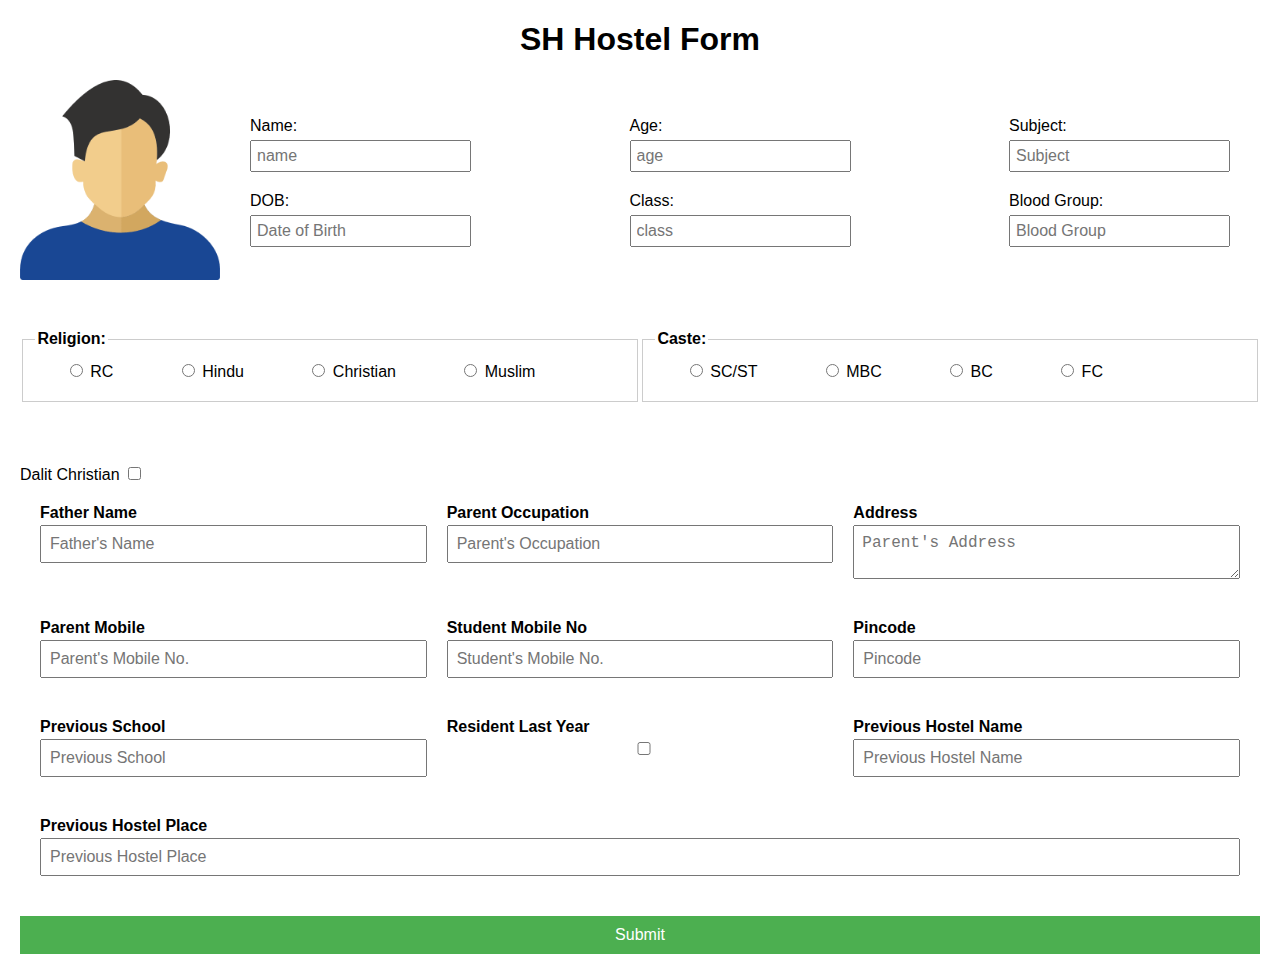
<file: index.html>
<!DOCTYPE html>
<html lang="en">
<head>
    <meta charset="UTF-8">
    <meta name="viewport" content="width=device-width, initial-scale=1.0">
    <title>Form</title>
    <link rel="stylesheet" href="assets/css/style.css">
</head>
<body>
    <h1 style="text-align: center;">SH Hostel Form</h1>
    <form id="sjcHostelForm" enctype="multipart/form-data">
        <div class="wrapperTop">
            <div class="image">
                <label for="image">
                    <img id="imagePreview" src="assets/images/user.png" alt="" height="200" width="200">
                </label>
                <input type="file" id="image" name="image" style="display: none;" required>
            </div>
            <div class="wibbly-wobbly">
                <div class="wibbly-row">
                    <div class="timey-wimey">
                        <label for="name">Name:</label>
                        <input type="text" id="name" name="name" placeholder="name" required>
                    </div>
                    <div class="timey-wimey">
                        <label for="age">Age:</label>
                        <input type="text" id="age" name="age" placeholder="age" required>
                    </div>
                    <div class="timey-wimey">
                        <label for="subject">Subject:</label>
                        <input type="text" id="subject" name="subject" placeholder="Subject" required>
                    </div>
                </div>
                <div class="wibbly-row">
                    <div class="timey-wimey">
                        <label for="dob">DOB:</label>
                        <input type="text" id="dob" name="dob" placeholder="Date of Birth" required>
                    </div>
                    <div class="timey-wimey">
                        <label for="class">Class:</label>
                        <input type="text" id="class" name="class" placeholder="class" required>
                    </div>
                    <div class="timey-wimey">
                        <label for="blood-group">Blood Group:</label>
                        <input type="text" id="blood-group" name="blood-group" placeholder="Blood Group" required>
                    </div>
                </div>
            </div>
        </div>

        <div class="mainChoice">
            <fieldset>
                <legend>Religion:</legend>
                <label><input required type="radio" name="religion" value="RC"> RC</label>
                <label><input required type="radio" name="religion" value="Hindu"> Hindu</label>
                <label><input required type="radio" name="religion" value="Christian"> Christian</label>
                <label><input required type="radio" name="religion" value="Muslim"> Muslim</label>
            </fieldset>

            <fieldset>
                <legend>Caste:</legend>
                <label><input required type="radio" name="caste" value="SC/ST"> SC/ST</label>
                <label><input required type="radio" name="caste" value="MBC"> MBC</label>
                <label><input required type="radio" name="caste" value="BC"> BC</label>
                <label><input required type="radio" name="caste" value="FC"> FC</label>
            </fieldset>
        </div>

        <label for="dalitChristian">Dalit Christian</label>
        <input type="checkbox" name="dalitChristian">

        <div class="etcdetails-weird">
            <div class="blorp-group">
                <label for="fatherName" class="snazzle-label">Father Name</label>
                <input required type="text" name="fatherName" placeholder="Father's Name" class="wobble-input">
            </div>
            <div class="blorp-group">
                <label for="parentOccupation" class="snazzle-label">Parent Occupation</label>
                <input required type="text" name="parentOccupation" placeholder="Parent's Occupation" class="wobble-input">
            </div>
            <div class="blorp-group">
                <label for="parentAddress" class="snazzle-label">Address</label>
                <textarea required name="parentAddress" placeholder="Parent's Address" class="wobble-textarea"></textarea>
            </div>
            <div class="blorp-group">
                <label for="parentMobileNo" class="snazzle-label">Parent Mobile</label>
                <input required type="tel" name="parentMobileNo" placeholder="Parent's Mobile No." class="wobble-input">
            </div>
            <div class="blorp-group">
                <label for="studentMobileNo" class="snazzle-label">Student Mobile No</label>
                <input required type="tel" name="studentMobileNo" placeholder="Student's Mobile No." class="wobble-input">
            </div>
            <div class="blorp-group">
                <label for="pincode" class="snazzle-label">Pincode</label>
                <input required type="text" name="pincode" placeholder="Pincode" class="wobble-input">
            </div>
            <div class="blorp-group">
                <label for="previousSchool" class="snazzle-label">Previous School</label>
                <input required type="text" name="previousSchool" placeholder="Previous School" class="wobble-input">
            </div>
            <div class="blorp-group">
                <label for="residentLastYear" class="snazzle-label">Resident Last Year</label>
                <input type="checkbox" name="residentLastYear" class="wobble-input">
            </div>
            <div class="blorp-group">
                <label for="previousHostelName" class="snazzle-label">Previous Hostel Name</label>
                <input type="text" name="previousHostelName" placeholder="Previous Hostel Name" class="wobble-input">
            </div>
            <div class="blorp-group">
                <label for="previousHostelPlace" class="snazzle-label">Previous Hostel Place</label>
                <input type="text" name="previousHostelPlace" placeholder="Previous Hostel Place" class="wobble-input">
            </div>
        </div>
        
        <button type="submit">Submit</button>
    </form>

    <script>
        // Image Preview
        const imageInput = document.getElementById('image');
        const imagePreview = document.getElementById('imagePreview');

        imageInput.addEventListener('change', function() {
            const file = this.files[0];
            if (file) {
                const reader = new FileReader();
                reader.onload = function(event) {
                    imagePreview.setAttribute('src', event.target.result);
                }
                reader.readAsDataURL(file);
            } else {
                imagePreview.setAttribute('src', 'assets/images/user.png');
            }
        });

        document.getElementById('sjcHostelForm').addEventListener('submit', async function(event) {
            event.preventDefault(); // Prevent the default form submission

            const formData = new FormData(this); // Collect all form data

            try {
                const response = await fetch('https://hostel-back-end.vercel.app/formSubmit', {
                    method: 'POST',
                    body: formData
                });

                if (response.ok) {
                    alert('Form submitted successfully!');
                    // Optionally reset the form
                    this.reset();
                    imagePreview.setAttribute('src', 'assets/images/user.png'); // Reset the image preview
                } else {
                    alert('Form submission failed.');
                }
            } catch (error) {
                console.error('Error:', error);
                alert('An error occurred while submitting the form.');
            }
        });
    </script>
</body>
</html>
</file>
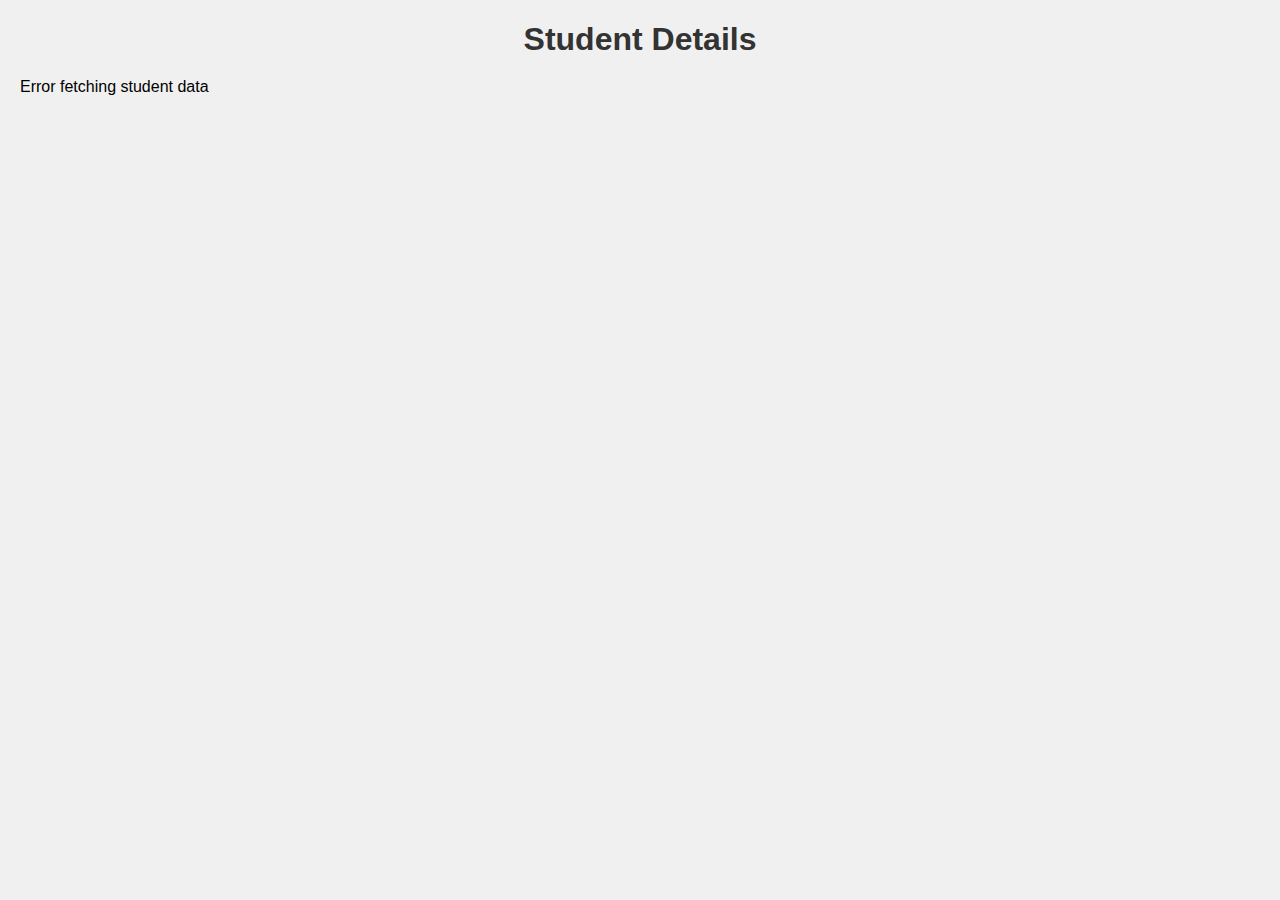
<file: admin/index.html>
<!DOCTYPE html>
<html lang="en">
<head>
    <meta charset="UTF-8">
    <meta name="viewport" content="width=device-width, initial-scale=1.0">
    <title>Student Details</title>
    <style>
        body {
            font-family: Arial, sans-serif;
            margin: 20px;
            background-color: #f0f0f0;
            overflow: hidden; /* Prevent scroll during loading */
        }

        h1 {
            color: #333;
            text-align: center;
            margin-bottom: 20px;
        }

        #student-container {
            display: grid;
            grid-template-columns: repeat(auto-fill, minmax(300px, 1fr));
            gap: 20px;
        }

        .student {
            background-color: #fff;
            border: 1px solid #ddd;
            border-radius: 5px;
            box-shadow: 0 2px 5px rgba(0, 0, 0, 0.1);
            padding: 15px;
            display: flex;
            flex-direction: column;
            align-items: flex-start;
            overflow: hidden;
        }

        .student img {
            width: 100px; /* Fixed width */
            height: 100px; /* Fixed height */
            object-fit: cover; /* Maintain aspect ratio and cover the element */
            border-radius: 5px;
            margin-bottom: 10px;
        }

        .student h2 {
            margin: 0 0 10px;
            font-size: 1.2em;
        }

        .student p {
            margin: 5px 0;
        }

        .student p strong {
            font-weight: bold;
        }

        .student button {
            margin-top: 10px;
            padding: 10px 15px;
            background-color: #e74c3c;
            color: #fff;
            border: none;
            border-radius: 5px;
            cursor: pointer;
            align-self: flex-end;
        }

        .student button:hover {
            background-color: #c0392b;
        }

        @media (max-width: 600px) {
            .student {
                padding: 10px;
            }

            .student h2 {
                font-size: 1em;
            }

            .student p {
                font-size: 0.9em;
            }
        }

        /* Loading screen styles */
        #loading-screen {
            position: fixed;
            top: 0;
            left: 0;
            width: 100%;
            height: 100%;
            background-color: rgba(255, 255, 255, 0.8);
            display: flex;
            justify-content: center;
            align-items: center;
            z-index: 1000;
        }

        #loading-message {
            font-size: 1.5em;
            color: #333;
        }
    </style>
</head>
<body>
    <div id="loading-screen">
        <div id="loading-message">Loading...</div>
    </div>

    <h1>Student Details</h1>
    <div id="student-container"></div>

    <script>
        async function fetchStudentData() {
            try {
                const response = await fetch('https://hostel-back-end.vercel.app/studentData');
                if (!response.ok) {
                    throw new Error('Network response was not ok');
                }
                const students = await response.json();
                displayStudentData(students);
            } catch (error) {
                console.error('Error fetching student data:', error);
                document.getElementById('student-container').innerText = 'Error fetching student data';
            } finally {
                // Hide loading screen
                document.getElementById('loading-screen').style.display = 'none';
                document.body.style.overflow = 'auto'; // Re-enable scrolling
            }
        }

        function displayStudentData(students) {
            const container = document.getElementById('student-container');
            container.innerHTML = '';

            if (students.length === 0) {
                container.innerText = 'No student data available';
                return;
            }

            students.forEach(student => {
                const studentDiv = document.createElement('div');
                studentDiv.className = 'student';

                studentDiv.innerHTML = `
                    ${student.image ? `<img src="data:image/jpeg;base64,${student.image}" alt="${student.name}'s Image">` : ''}
                    <h2>Name: ${student.name}</h2>
                    <p><strong>Age:</strong> ${student.age}</p>
                    <p><strong>Subject:</strong> ${student.subject}</p>
                    <p><strong>Date of Birth:</strong> ${student.dob}</p>
                    <p><strong>Class:</strong> ${student.class}</p>
                    <p><strong>Blood Group:</strong> ${student.bloodGroup}</p>
                    <p><strong>Religion:</strong> ${student.religion}</p>
                    <p><strong>Caste:</strong> ${student.caste}</p>
                    <p><strong>Dalit Christian:</strong> ${student.dalitChristian ? 'Yes' : 'No'}</p>
                    <p><strong>Father's Name:</strong> ${student.fatherName}</p>
                    <p><strong>Parent's Occupation:</strong> ${student.parentOccupation}</p>
                    <p><strong>Parent's Address:</strong> ${student.parentAddress}</p>
                    <p><strong>Parent's Mobile No:</strong> ${student.parentMobileNo}</p>
                    <p><strong>Student's Mobile No:</strong> ${student.studentMobileNo}</p>
                    <p><strong>Pincode:</strong> ${student.pincode}</p>
                    <p><strong>Previous School:</strong> ${student.previousSchool}</p>
                    <p><strong>Resident Last Year:</strong> ${student.residentLastYear ? 'Yes' : 'No'}</p>
                    <p><strong>Previous Hostel Name:</strong> ${student.previousHostelName}</p>
                    <p><strong>Previous Hostel Place:</strong> ${student.previousHostelPlace}</p>
                    <p><strong>ID:</strong> ${student._id}</p>
                    <button onclick="deleteStudent('${student._id}')">Delete</button>
                `;

                container.appendChild(studentDiv);
            });
        }

        async function deleteStudent(studentId) {
            if (confirm('Are you sure you want to delete this student?')) {
                try {
                    const response = await fetch(`https://hostel-back-end.vercel.app/delete`, {
                        method: 'DELETE',
                        headers: {
                            'Content-Type': 'application/json',
                        },
                        body: JSON.stringify({ id: studentId }),
                    });

                    if (!response.ok) {
                        throw new Error('Network response was not ok');
                    }

                    alert('Student deleted successfully!');
                    fetchStudentData(); // Refresh the student list
                } catch (error) {
                    console.error('Error deleting student:', error);
                    alert('Error deleting student');
                }
            }
        }

        // Fetch student data on page load
        fetchStudentData();
    </script>
</body>
</html>
</file>
<file: assets/css/style.css>
body {
    font-family: Arial, sans-serif;
    margin: 20px;
}
form {
    max-width: 100vw;
    margin: 0 auto;
}
.form-group {
    display: flex;
    flex-wrap: wrap;
    margin-bottom: 15px;
    align-items: center;
}
.form-group label {
    flex: 0 0 150px;
    margin-bottom: 5px;
}
.form-group input[type="text"],
.form-group input[type="date"],
.form-group input[type="number"],
.form-group input[type="tel"],
.form-group input[type="file"],
.form-group input[type="checkbox"],
.form-group textarea {
    flex: 1;
    padding: 5px;
    margin-bottom: 5px;
}
.form-group.radio-group, .form-group.checkbox-group {
    flex-direction: row;
    justify-content: space-between;
}
.form-group.radio-group label, .form-group.checkbox-group label {
    flex: 1;
}
fieldset {
    border: 1px solid #ccc;
    padding: 10px;
    margin-bottom: 15px;
}
fieldset legend {
    font-weight: bold;
}
.half-width {
    flex: 1 0 50%;
    max-width: 50%;
}
.full-width {
    flex: 1 0 100%;
    max-width: 100%;
}
button {
    padding: 10px 20px;
    font-size: 16px;
    background-color: #4CAF50;
    color: white;
    border: none;
    cursor: pointer;
    display: block;
    width: 100%;
}

.wrapperTop{
    display: flex;
    justify-content:space-around;
}

.wibbly-wobbly {
    display: flex;
    flex-wrap: wrap;
    max-width: 1000px;
    margin: auto;
}
.timey-wimey {
    display: flex;
    flex-direction: column;
    margin: 10px;
}
.timey-wimey label {
    margin-bottom: 5px;
}
.timey-wimey input {
    padding: 5px;
    font-size: 16px;
}
.wibbly-row {
    display: flex;
    flex: 1;
    justify-content: space-between;
}

.mainChoice{
    display: flex;
    height: 20vh;
    justify-content: space-between;
    align-items: center;
    
}

.mainChoice>fieldset{
    padding: 1%;
    width: 60%;
    height: 5vh;
}

.mainChoice>fieldset>label{
  margin: 5%;
   
}
.etcdetails-weird{
    display: flex;
    flex-wrap: wrap;
    gap: 20px;
    max-width: 100vw;
    margin: auto;
    padding: 20px;
    box-sizing: border-box;
}
.blorp-group {
    flex: 1 1 calc(33.333% - 20px);
    display: flex;
    flex-direction: column;
    margin-bottom: 20px;
}
.snazzle-label {
    margin-bottom: 3px;
    font-weight: bold;
}
.wobble-input,
.wobble-textarea {
    padding: 8px;
    font-size: 16px;
    width: 100%;
    box-sizing: border-box;
}
.wobble-textarea {
    resize: vertical;
}
@media (max-width: 900px) {
    .blorp-group {
        flex: 1 1 calc(50% - 20px);
    }
    .mainChoice>fieldset>label{
        margin: 2%;
         
      }
}
@media (max-width: 600px) {
    .blorp-group {
        flex: 1 1 100%;
    }
}






@media (max-width: 600px) {
  
    .wrapperTop{
        flex-direction: column;
        align-items: center;
    }
    .wibbly-row{
        flex-direction: column;
    }
    .mainChoice{
     flex-direction: column;
    }
    .mainChoice>fieldset{
       
        width: 100%;
        height: 10vh;
    }
    .mainChoice>fieldset>label{
        margin: 3%;
        margin-top: 5%;
         
      }
      .mainChoice>fieldset>label{
        margin: 1%;
         
      }
}
</file>
